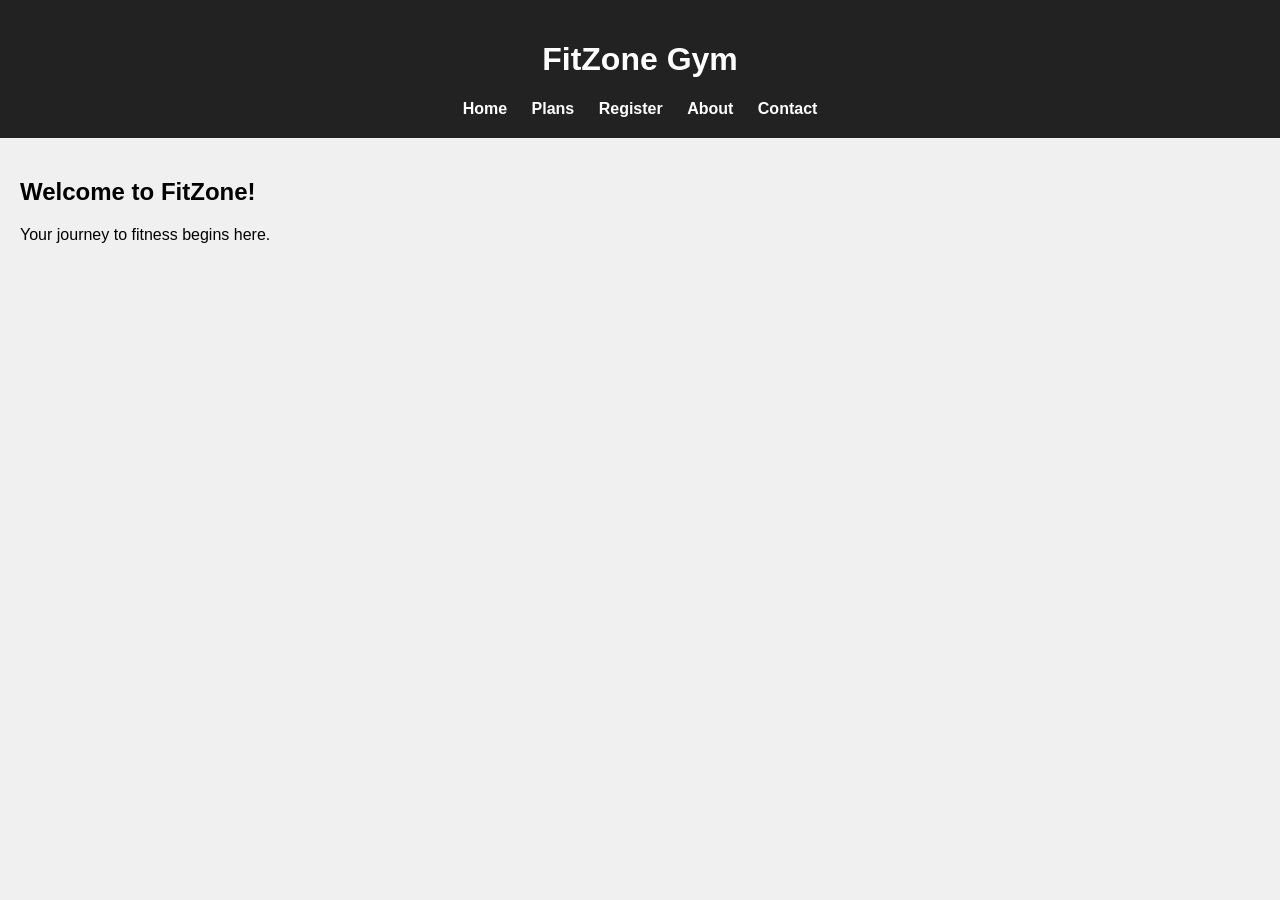
<file: index.html>
<!DOCTYPE html>
<html>
<head>
  <title>Gym Management</title>
  <link rel="stylesheet" href="style.css">
</head>
<body>
  <header>
    <h1>FitZone Gym</h1>
    <nav>
      <a href="index.html">Home</a>
      <a href="plans.html">Plans</a>
      <a href="register.html">Register</a>
      <a href="about.html">About</a>
      <a href="contact.html">Contact</a>
    </nav>
  </header>
  <main>
    <h2>Welcome to FitZone!</h2>
    <p>Your journey to fitness begins here.</p>
  </main>
</body>
</html>
</file>
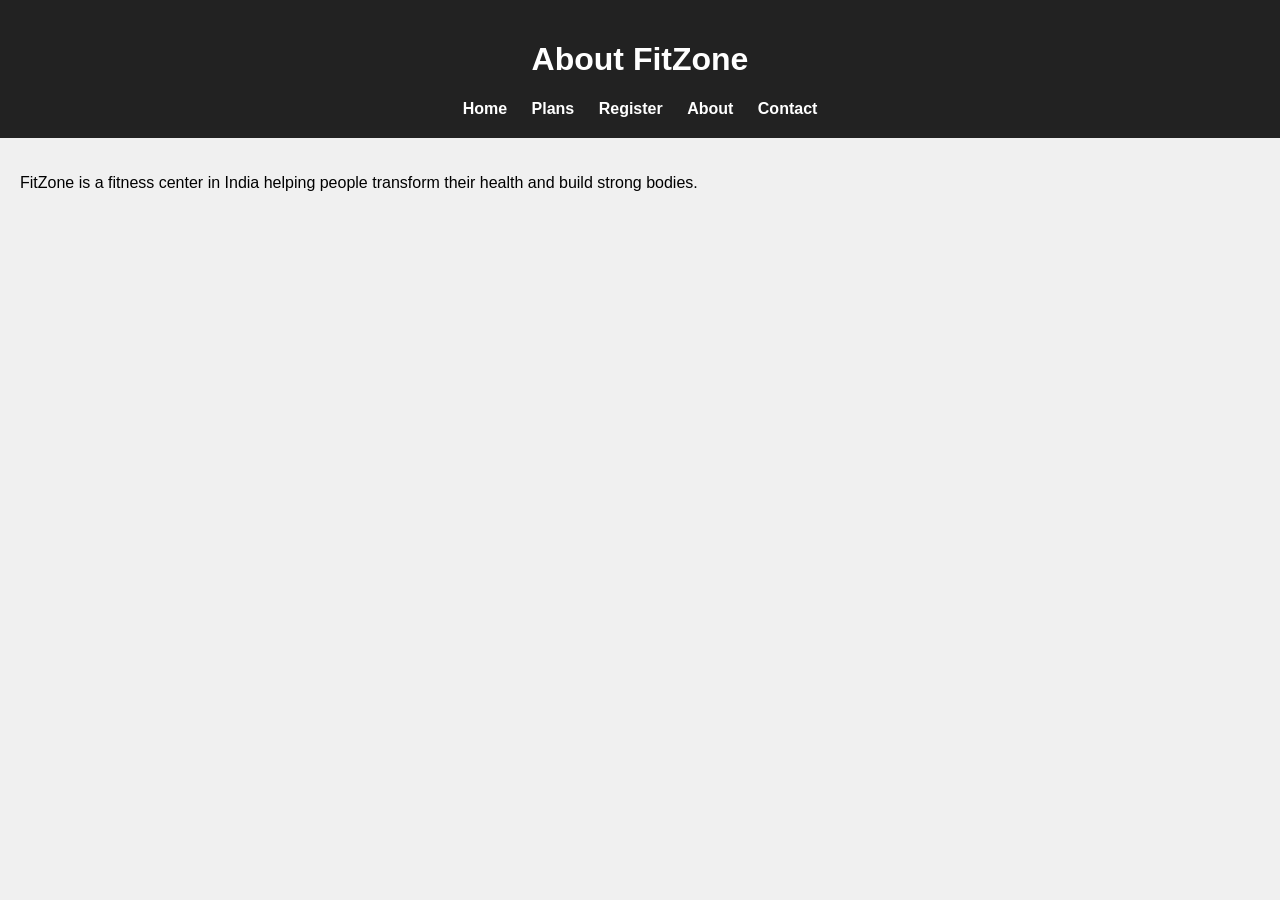
<file: about.html>
<!DOCTYPE html>
<html>
<head>
  <title>About Us</title>
  <link rel="stylesheet" href="style.css">
</head>
<body>
  <header>
    <h1>About FitZone</h1>
    <nav>
      <a href="index.html">Home</a>
      <a href="plans.html">Plans</a>
      <a href="register.html">Register</a>
      <a href="about.html">About</a>
      <a href="contact.html">Contact</a>
    </nav>
  </header>
  <main>
    <p>FitZone is a fitness center in India helping people transform their health and build strong bodies.</p>
  </main>
</body>
</html>
</file>
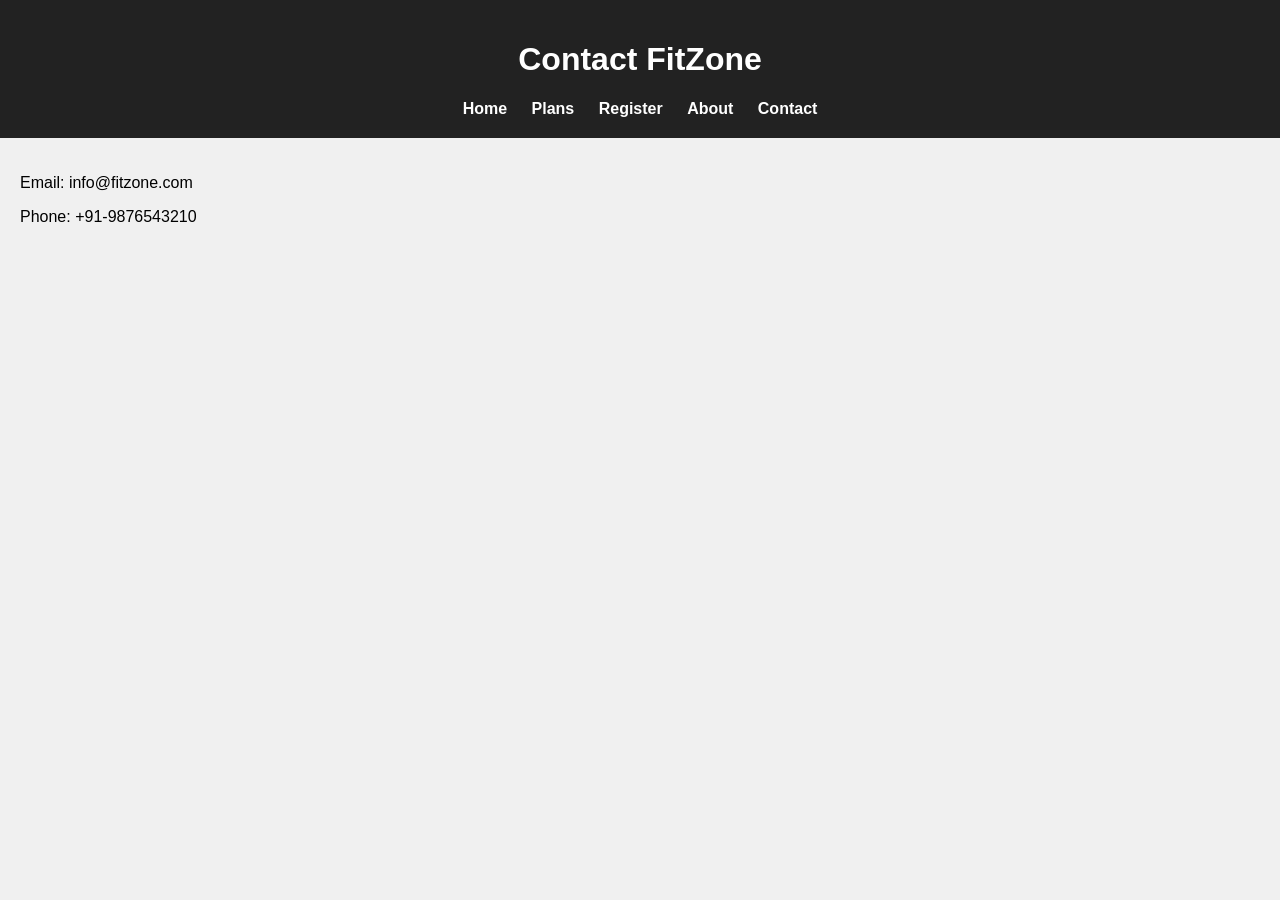
<file: contact.html>
<!DOCTYPE html>
<html>
<head>
  <title>Contact Us</title>
  <link rel="stylesheet" href="style.css">
</head>
<body>
  <header>
    <h1>Contact FitZone</h1>
    <nav>
      <a href="index.html">Home</a>
      <a href="plans.html">Plans</a>
      <a href="register.html">Register</a>
      <a href="about.html">About</a>
      <a href="contact.html">Contact</a>
    </nav>
  </header>
  <main>
    <p>Email: info@fitzone.com</p>
    <p>Phone: +91-9876543210</p>
  </main>
</body>
</html>
</file>
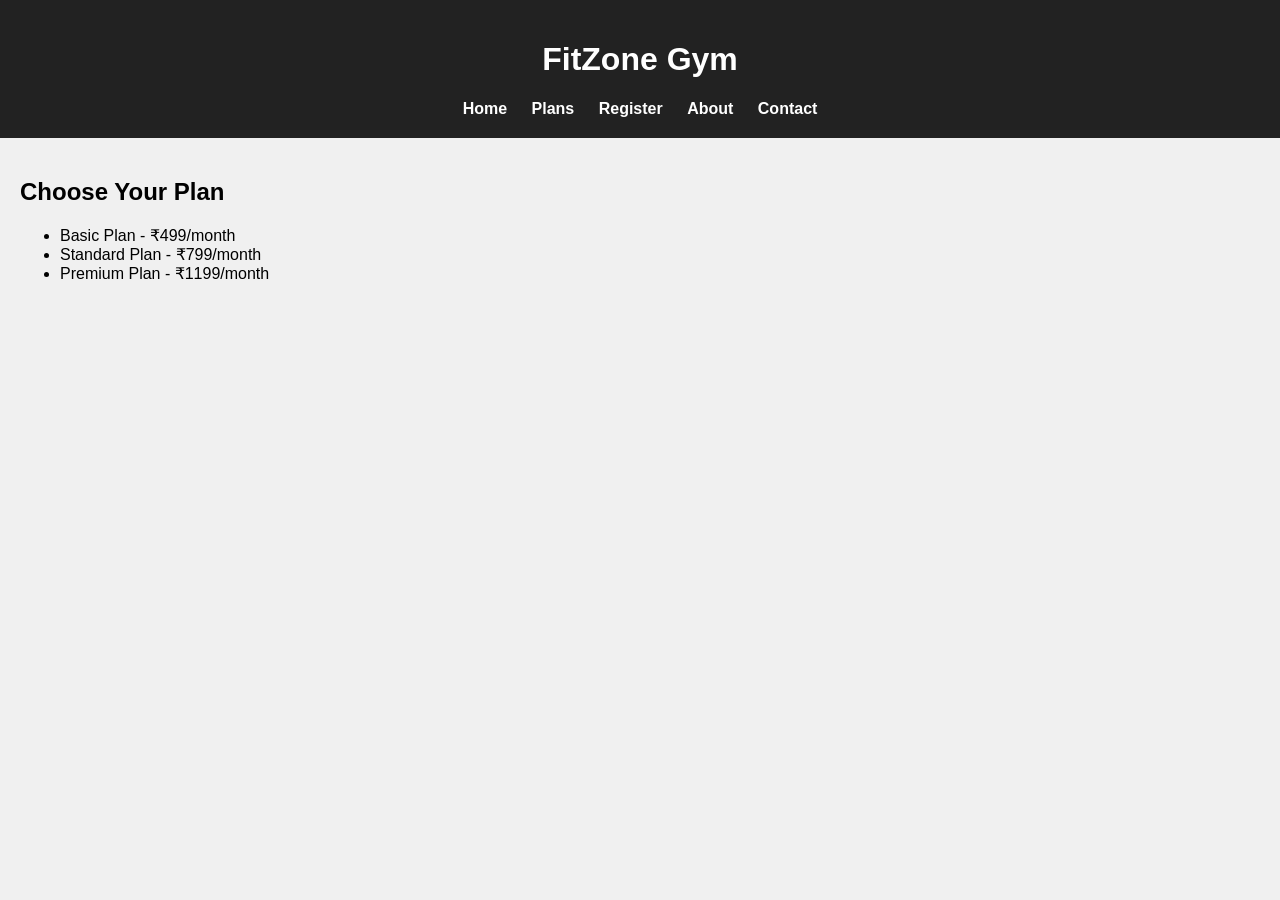
<file: plans.html>
<!DOCTYPE html>
<html>
<head>
  <title>Membership Plans</title>
  <link rel="stylesheet" href="style.css">
</head>
<body>
  <header>
    <h1>FitZone Gym</h1>
    <nav>
      <a href="index.html">Home</a>
      <a href="plans.html">Plans</a>
      <a href="register.html">Register</a>
      <a href="about.html">About</a>
      <a href="contact.html">Contact</a>
    </nav>
  </header>
  <main>
    <h2>Choose Your Plan</h2>
    <ul>
      <li>Basic Plan - ₹499/month</li>
      <li>Standard Plan - ₹799/month</li>
      <li>Premium Plan - ₹1199/month</li>
    </ul>
  </main>
</body>
</html>
</file>
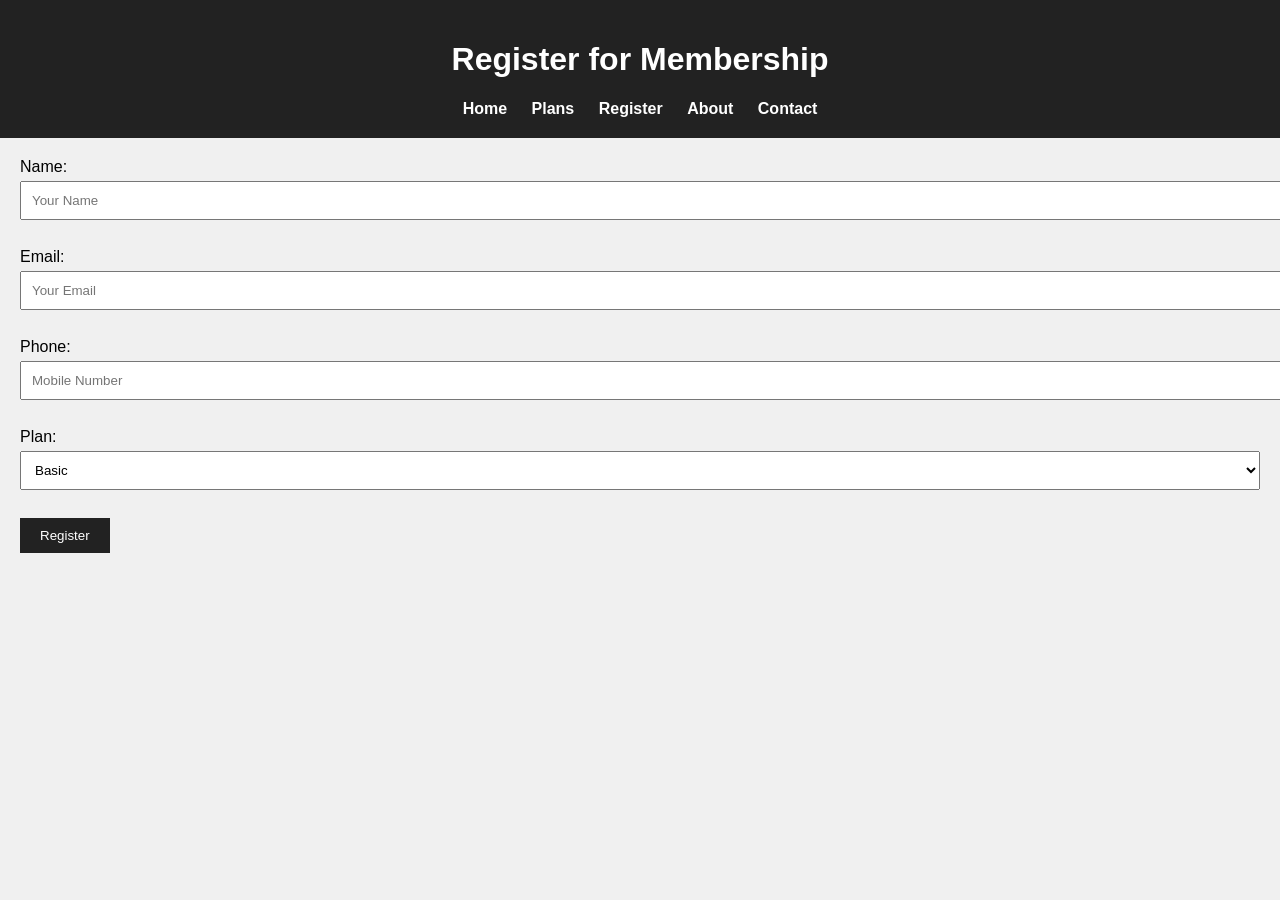
<file: register.html>
<!DOCTYPE html>
<html>
<head>
  <title>Register</title>
  <link rel="stylesheet" href="style.css">
</head>
<body>
  <header>
    <h1>Register for Membership</h1>
    <nav>
      <a href="index.html">Home</a>
      <a href="plans.html">Plans</a>
      <a href="register.html">Register</a>
      <a href="about.html">About</a>
      <a href="contact.html">Contact</a>
    </nav>
  </header>
  <main>
    <form>
      <label>Name:</label><br>
      <input type="text" placeholder="Your Name"><br><br>
      <label>Email:</label><br>
      <input type="email" placeholder="Your Email"><br><br>
      <label>Phone:</label><br>
      <input type="tel" placeholder="Mobile Number"><br><br>
      <label>Plan:</label><br>
      <select>
        <option>Basic</option>
        <option>Standard</option>
        <option>Premium</option>
      </select><br><br>
      <button type="submit">Register</button>
    </form>
  </main>
</body>
</html>
</file>
<file: style.css>
body {
  font-family: Arial, sans-serif;
  margin: 0;
  padding: 0;
  background-color: #f0f0f0;
}

header {
  background-color: #222;
  color: white;
  padding: 20px;
  text-align: center;
}

nav a {
  margin: 10px;
  text-decoration: none;
  color: white;
  font-weight: bold;
}

main {
  padding: 20px;
}

form input, form select {
  width: 100%;
  padding: 10px;
  margin-top: 5px;
  margin-bottom: 10px;
}

button {
  padding: 10px 20px;
  background-color: #222;
  color: white;
  border: none;
  cursor: pointer;
}
</file>
